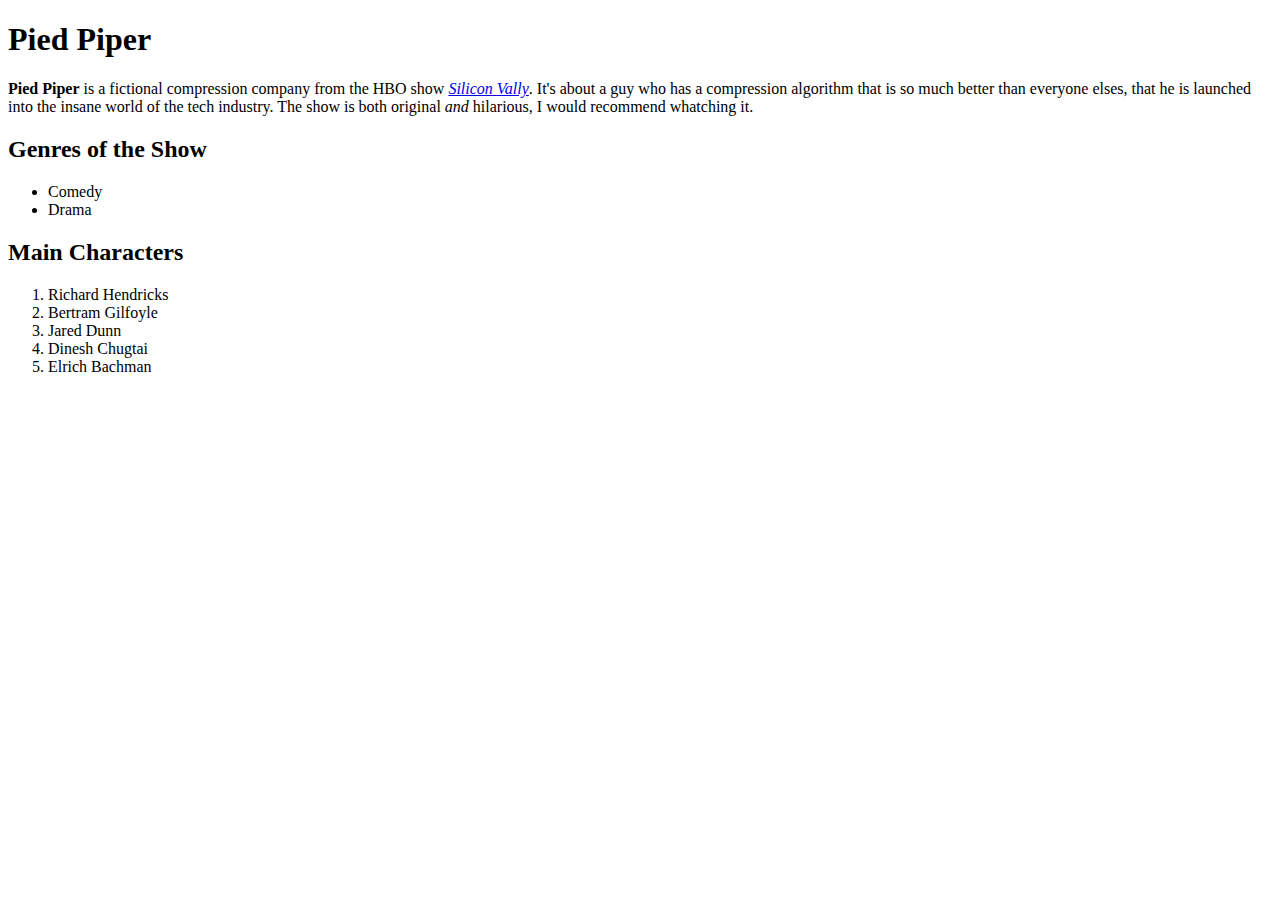
<file: web_basics/index.html>
<!DOCTYPE html>
<html>
	<head>
		<title> Your title here </title>
	</head>
	<body>
		<h1> Pied Piper </h1>
		<p> <strong>Pied Piper</strong> is a fictional compression company from the HBO show <a href="http://www.imdb.com/title/tt2575988/"><em>Silicon Vally</em></a>.  It's about a guy who has a compression algorithm that is so much better than everyone elses, that he is launched into the insane world of the tech industry.  The show is both original <em>and</em> hilarious, I would recommend whatching it. </p>
		<h2>Genres of the Show</h2>
		<ul>
		<li>Comedy</li>
		<li>Drama</li>
		</ul>
		<h2>Main Characters</h2>
		<ol>
		<li>Richard Hendricks</li>
		<li>Bertram Gilfoyle</li>
		<li>Jared Dunn</li>
		<li>Dinesh Chugtai</li>
		<li>Elrich Bachman</li>
		</ol>

	</body>
</html>
</file>
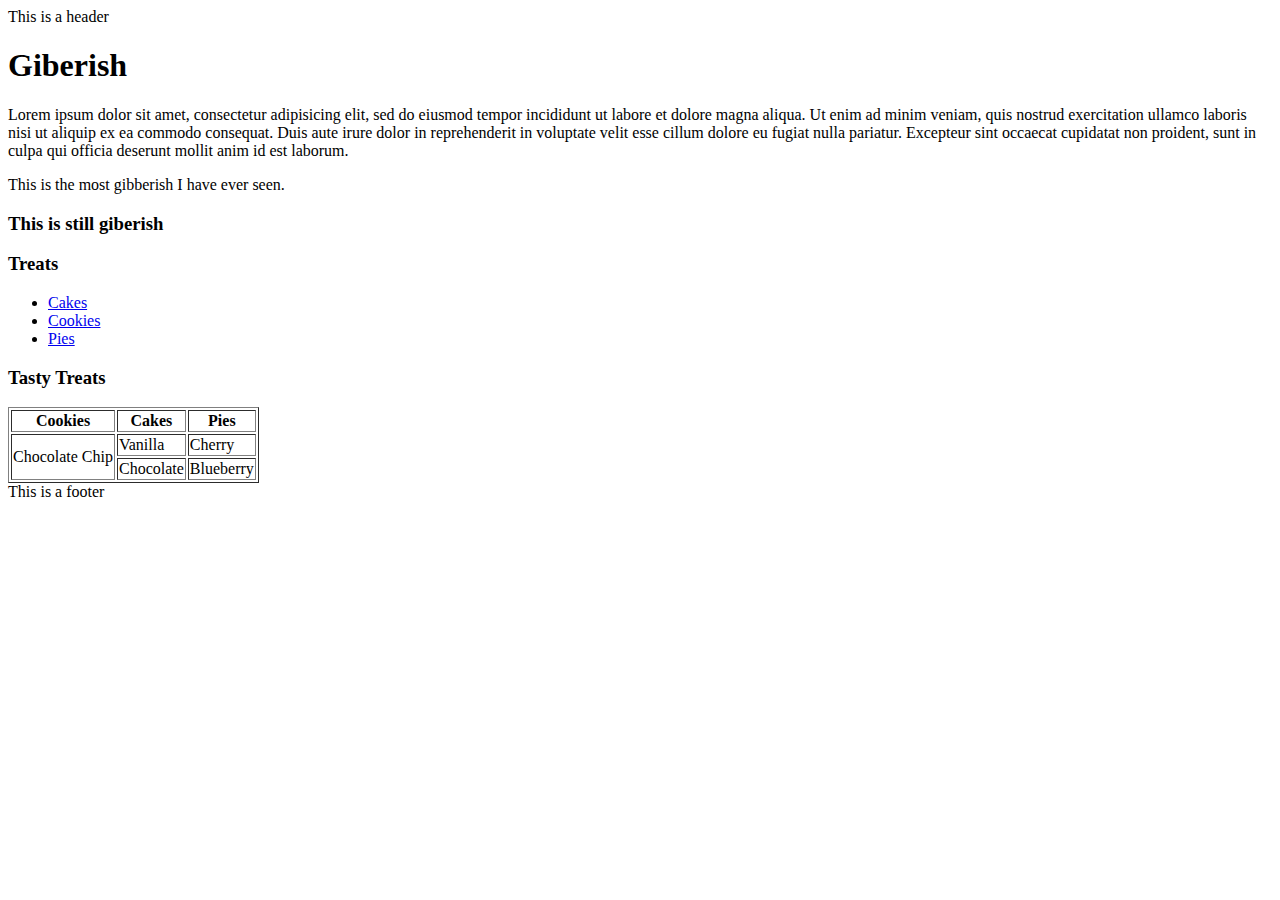
<file: html/phase-0-gps-2/index.html>
<!DOCTYPE html>
<html>	
<head>
	<title>Cool Page</title>
</head>
	<body>
		<header>This is a header</header>
		<main>
					<section>
						<h1>Giberish</h1>
						<p>Lorem ipsum dolor sit amet, consectetur adipisicing elit, sed do eiusmod
						tempor incididunt ut labore et dolore magna aliqua. Ut enim ad minim veniam,
						quis nostrud exercitation ullamco laboris nisi ut aliquip ex ea commodo
						consequat. Duis aute irure dolor in reprehenderit in voluptate velit esse
						cillum dolore eu fugiat nulla pariatur. Excepteur sint occaecat cupidatat non
						proident, sunt in culpa qui officia deserunt mollit anim id est laborum.</p>
						<aside>This is the most gibberish I have ever seen.</aside>
						<article><h3>This is still giberish</h3></article>
					</section>
					<section>
					<h3>Treats</h3>
						<nav>
						<ul>
							<li><a href="https://www.yelp.com/search?fnd_desc=Cake+Bakeries&find_loc=Oakland%2C+CA">Cakes</a></li>
							<li><a href="http://allrecipes.com/recipe/25037/best-big-fat-chewy-chocolate-chip-cookie/">Cookies</a></li>
							<li><a href=" https://knitsforlife.com/2015/03/13/knit-pies-for-pi-day-2015/">Pies</a></li>
						</ul>
						</nav>
					</section>
					<section>
					<h3>Tasty Treats</h3>
						<table border="1">
							<tr>
								<th>Cookies</th>
								<th>Cakes</th>
								<th>Pies</th>
							</tr>
							<tr>
								<td rowspan="2">Chocolate Chip</td>
								<td>Vanilla</td>
								<td>Cherry</td>
							</tr>
							<tr>
								<td>Chocolate</td>
								<td>Blueberry</td>
							</tr>
						</table>
					</section>
			</main>
		<footer>This is a footer</footer>
	</body>
	
</html>
</file>
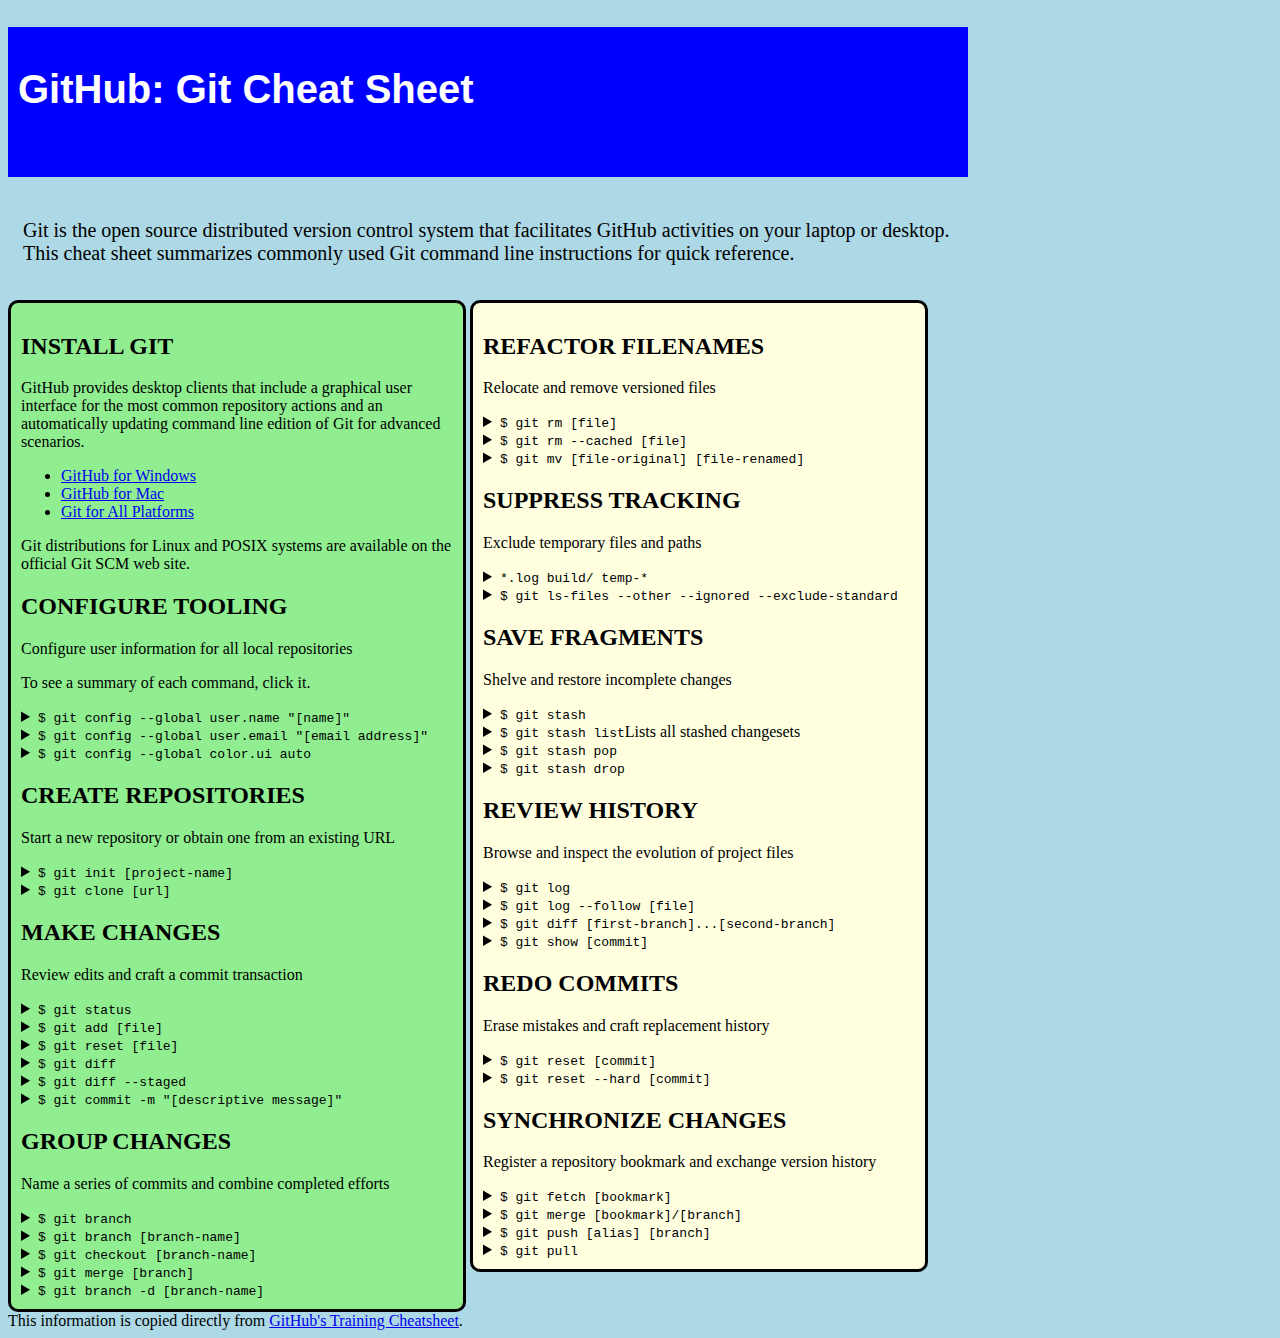
<file: css/gps2-1.html>
<!DOCTYPE html>
<html lang="en">
  <head>
  <link rel="stylesheet" type="text/css" href="gps2-1.css">
    <meta charset="UTF-8">
    <link rel="stylesheet" href="#">  <!-- Insert a link to the stylesheet here -->
    <title>Git Cheat Sheet</title>
  </head>

  <body>
    <header>
      <h1>GitHub: Git Cheat Sheet</h1>
      <p>Git is the open source distributed version control system that
        facilitates GitHub activities on your laptop or desktop.
        This cheat sheet summarizes commonly used Git command line
        instructions for quick reference.</p>
    </header>

    <section class="column-1">
      <article>
        <h2>INSTALL GIT</h2>
        <p>GitHub provides desktop clients that include a graphical user
        interface for the most common repository actions and an automatically
        updating command line edition of Git for advanced scenarios.</p>
        <ul>
          <li><a href="https://windows.github.com">GitHub for Windows</a></li>
          <li><a href="https://mac.github.com">GitHub for Mac</a></li>
          <li><a href="http://git-scm.com">Git for All Platforms</a></li>
        </ul>

        Git distributions for Linux and POSIX systems are available on the
        official Git SCM web site.
      </article>

      <article>
        <h2>CONFIGURE TOOLING</h2>
        <p>Configure user information for all local repositories</p>
        <p> To see a summary of each command, click it.</p>

        <details>
          <summary><code>$ git config --global user.name "[name]"</code></summary>
          <p>Sets the name you want attached to your commit transactions</p>
        </details>

        <details>
          <summary><code>$ git config --global user.email "[email address]"</code></summary>
          <p>Sets the email you want atached to your commit transactions</p>
        </details>

        <details>
          <summary><code>$ git config --global color.ui auto</code></summary>
          <p>Enables helpful colorization of command line output</p>
        </details>
      </article>

      <article>
        <h2>CREATE REPOSITORIES</h2>
        <p>Start a new repository or obtain one from an existing URL</p>

        <details>
          <summary><code>$ git init [project-name]</code></summary>
          <p>Creates a new local repository with the specified name</p>
        </details>

        <details>
          <summary><code>$ git clone [url]</code></summary>
          <p>Downloads a project and its entire version history</p>
        </details>
      </article>

      <article>
        <h2>MAKE CHANGES</h2>
        <p>Review edits and craft a commit transaction</p>

        <details>
          <summary><code>$ git status</code></summary>
          <p>Lists all new or modified files to be committed</p>
        </details>

        <details>
          <summary><code>$ git add [file]</code></summary>
          <p>Snapshots the file in preparation for versioning</p>
        </details>

        <details>
          <summary><code>$ git reset [file]</code></summary>
          <p>Unstages the file, but preserve its contents</p>
        </details>

        <details>
          <summary><code>$ git diff</code></summary>
          <p>Shows file differences not yet staged</p>
        </details>

        <details>
          <summary><code>$ git diff --staged</code></summary>
          <p>Shows file differences between staging and the last file version</p>
        </details>

        <details>
          <summary><code>$ git commit -m "[descriptive message]"</code></summary>
          <p>Records file snapshots permanently in version history</p>
        </details>
      </article>

      <article>
        <h2>GROUP CHANGES</h2>
        <p>Name a series of commits and combine completed efforts</p>

        <details>
          <summary><code>$ git branch</code></summary>
          <p>Lists all local branches in the current repository</p>
        </details>

        <details>
          <summary><code>$ git branch [branch-name]</code></summary>
          <p>Creates a new branch</p>
        </details>

        <details>
          <summary><code>$ git checkout [branch-name]</code></summary>
          <p>Switches to the specified branch and updates the working directory</p>
        </details>

        <details>
          <summary><code>$ git merge [branch]</code></summary>
          <p>Combines the specified branch’s history into the current branch</p>
        </details>

        <details>
          <summary><code>$ git branch -d [branch-name]</code></summary>
          <p>Deletes the specified branch</p>
        </details>
      </article>
    </section>

    <section class="column-2">
      <article>
        <h2>REFACTOR FILENAMES</h2>
        <p>Relocate and remove versioned files</p>

        <details>
          <summary><code>$ git rm [file]</code></summary>
          <p>Deletes the file from the working directory and stages the deletion</p>
        </details>

        <details>
          <summary><code>$ git rm --cached [file]</code></summary>
          <p>Removes the file from version control but preserves the file locally</p>
        </details>

        <details>
          <summary><code>$ git mv [file-original] [file-renamed]</code></summary>
          <p>Changes the file name and prepares it for commit</p>
        </details>
      </article>

      <article>
        <h2>SUPPRESS TRACKING</h2>
        <p>Exclude temporary files and paths</p>

        <details>
          <summary><code>*.log
                    build/
                    temp-*
          </code></summary>
          <p>A text file named .gitignore suppresses accidental versioning of files and paths matching the specified paterns</p>
        </details>

        <details>
          <summary><code>$ git ls-files --other --ignored --exclude-standard</code></summary>
          <p>Lists all ignored files in this project</p>
        </details>
      </article>

      <article>
        <h2>SAVE FRAGMENTS</h2>
        <p>Shelve and restore incomplete changes</p>

        <details>
          <summary><code>$ git stash</code></summary>
          <p>Temporarily stores all modified tracked files</p>
        </details>

        <details>
          <summary><code>$ git stash list</code>Lists all stashed changesets</summary>
          <p></p>
        </details>

        <details>
          <summary><code>$ git stash pop</code></summary>
          <p>Restores the most recently stashed files</p>
        </details>

        <details>
          <summary><code>$ git stash drop</code></summary>
          <p>Discards the most recently stashed changeset</p>
        </details>

      </article>

      <article>
        <h2>REVIEW HISTORY</h2>
        <p>Browse and inspect the evolution of project files</p>

        <details>
          <summary><code>$ git log</code></summary>
          <p>Lists version history for the current branch</p>
        </details>

        <details>
          <summary><code>$ git log --follow [file]</code></summary>
          <p>Lists version history for a file, including renames</p>
        </details>

        <details>
          <summary><code>$ git diff [first-branch]...[second-branch]</code></summary>
          <p>Shows content differences between two branches</p>
        </details>

        <details>
          <summary><code>$ git show [commit]</code></summary>
          <p>Outputs metadata and content changes of the specified commit</p>
        </details>
      </article>

      <article>
        <h2>REDO COMMITS</h2>
        <p>Erase mistakes and craft replacement history</p>

        <details>
          <summary><code>$ git reset [commit]</code></summary>
          <p>Undoes all commits after [commit], preserving changes locally</p>
        </details>

        <details>
          <summary><code>$ git reset --hard [commit]</code></summary>
          <p>Discards all history and changes back to the specified commit</p>
        </details>
      </article>

      <article>
        <h2>SYNCHRONIZE CHANGES</h2>
        <p>Register a repository bookmark and exchange version history</p>

        <details>
          <summary><code>$ git fetch [bookmark]</code></summary>
          <p>Downloads all history from the repository bookmark</p>
        </details>

        <details>
          <summary><code>$ git merge [bookmark]/[branch]</code></summary>
          <p>Combines bookmark’s branch into current local branch</p>
        </details>

        <details>
          <summary><code>$ git push [alias] [branch]</code></summary>
          <p>Uploads all local branch commits to GitHub</p>
        </details>

        <details>
          <summary><code>$ git pull</code></summary>
          <p>Downloads bookmark history and incorporates changes</p>
        </details>
      </article>
    </section>

    <footer>
      This information is copied directly from <a href="https://training.github.com/kit/downloads/github-git-cheat-sheet.pdf">GitHub's Training Cheatsheet</a>.
    </footer>
  <!-- CSS was pretty hard for me, the syntax for sure threw me for a loop a few times, but I am glad that I had this challange before I started learning a programming language. There is no doubt that there will be more moments like that for me going forward. -->
  </body>
</html>
</file>
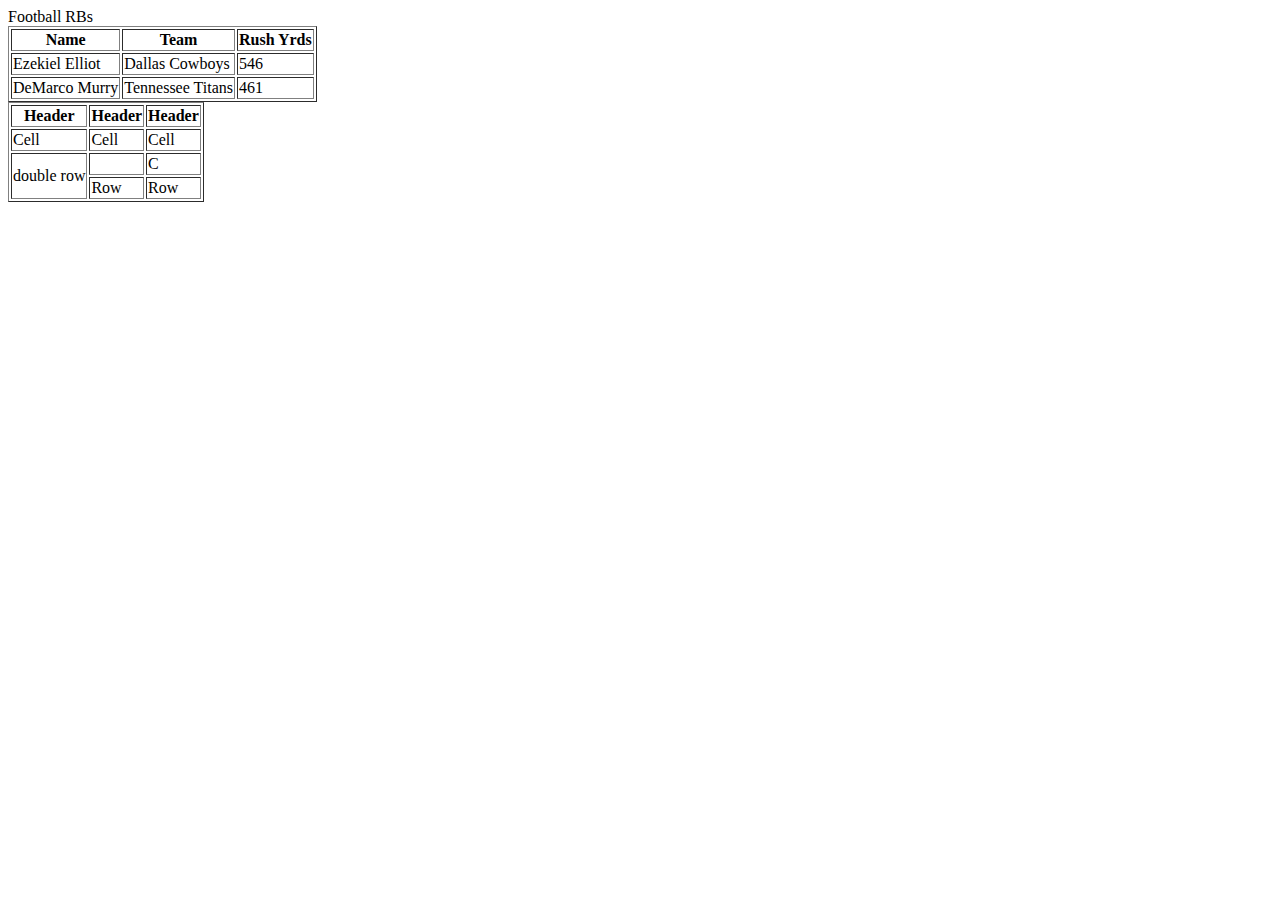
<file: html/table-practice.html>
<!DOCTYPE html>
<html>
<title>Football RBs</title>
<body>
<head>
Football RBs
</head>
<table border="1">
	<tr>
		<th>Name</th>
		<th>Team</th>
		<th>Rush Yrds</th>
	</tr>
	<tr>
		<td>Ezekiel Elliot</td>
		<td>Dallas Cowboys</td>
		<td>546</td>
	</tr>
	<tr>
		<td>DeMarco Murry</td>
		<td>Tennessee Titans</td>
		<td>461</td>
	</tr>
	</table>


<table border="1">
<tr>
    	<th>Header</th>
    	<th>Header</th>
    	<th>Header</th>
    </tr>
    <tr>
    	<td>Cell</td>
    	<td>Cell</td>
    	<td>Cell</td>
    </tr>
    <tr>
    	<td rowspan="2">double row</td>
    	<td>&nbsp;</td>
    	<td>C</td>
    </tr>
    <tr>
    	<td>Row</td>
    	<td>Row</td>
    </tr>
	

</table>
	

	</body>
</html>
</file>
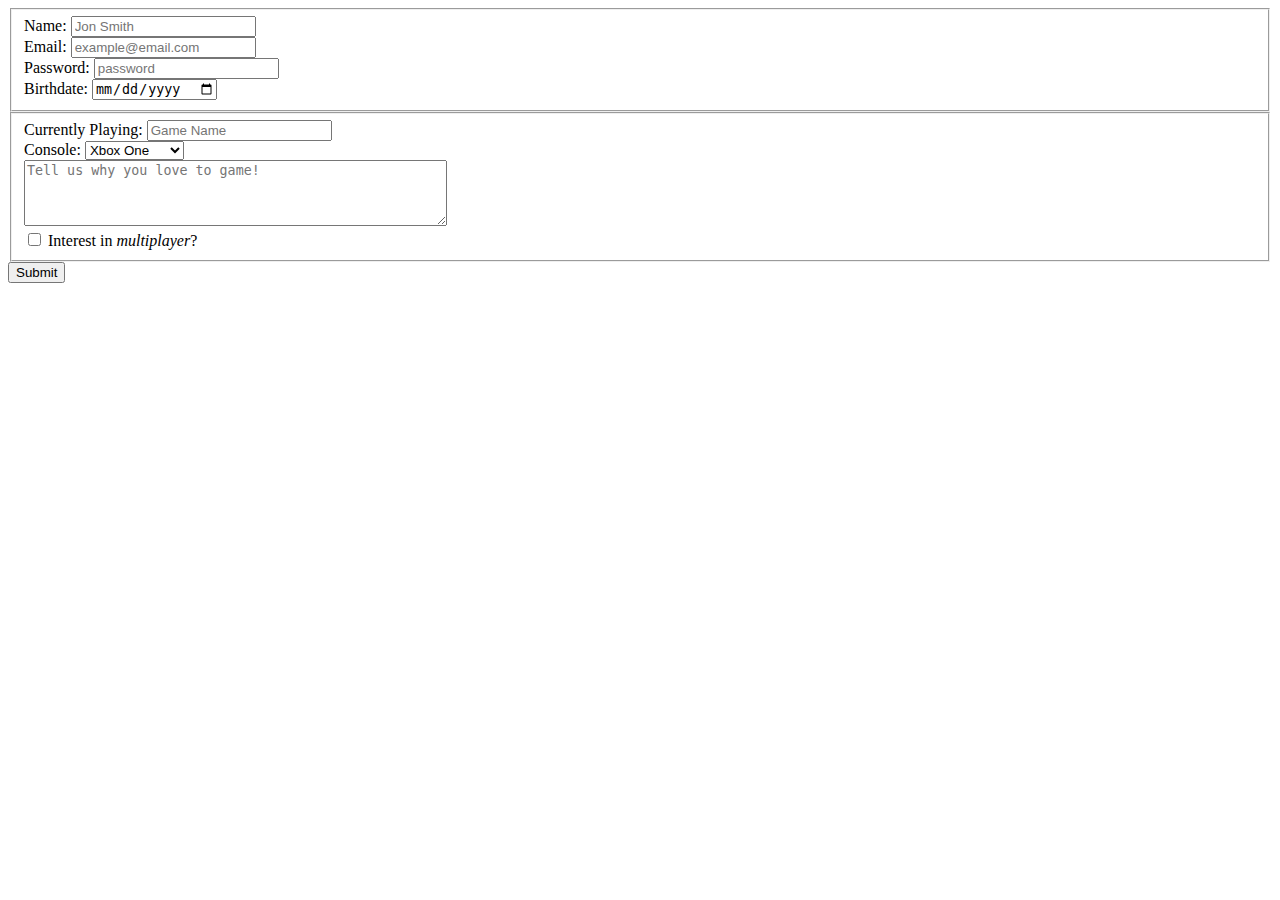
<file: html/forms/practice-form.html>
<!DOCTYPE html>
<html>
<head>
  <title>Gaming Survey</title>
</head>
<body>
<form name="Gaming" action="file:///Users/ThunderKnight/Desktop/Week_1/1.5/devbootcamp/phase-0-tracks/html/forms/success.html" method="post">
<fieldset>
<div> 
  <label>Name:</label>
  <input type="text" name="name" placeholder="Jon Smith">
</div>
<div>
  <label>Email:</label>
  <input type="email" name="email" placeholder="example@email.com">
</div>
<div>
  <label>Password:</label>
  <input type="password" name="password" placeholder="password">
</div>
<div>
  <label>Birthdate:</label>
  <input type="date" name="birthday">
</div>
</fieldset>

<fieldset>
  <div>
    <label>Currently Playing:</label>
    <input type="text" name="Currentgame" placeholder="Game Name">
  </div>
  <div>
    <label>Console:</label>
    <select name="console">
      <option value="Xbox">Xbox One</option>
      <option value="PC">PC</option>
      <option value="PS4"> Playstation 4</option> </select>
  </div>
  <div>
  <textarea rows="4" cols="50" placeholder="Tell us why you love to game!"></textarea>
</div>
  <div>
  <input type="checkbox" name="multiplayer" value="agree">
  Interest in <em>multiplayer</em>?
  </div>
</fieldset>
<button type="submit">Submit</button>
</form>
</body>
</html>
</file>
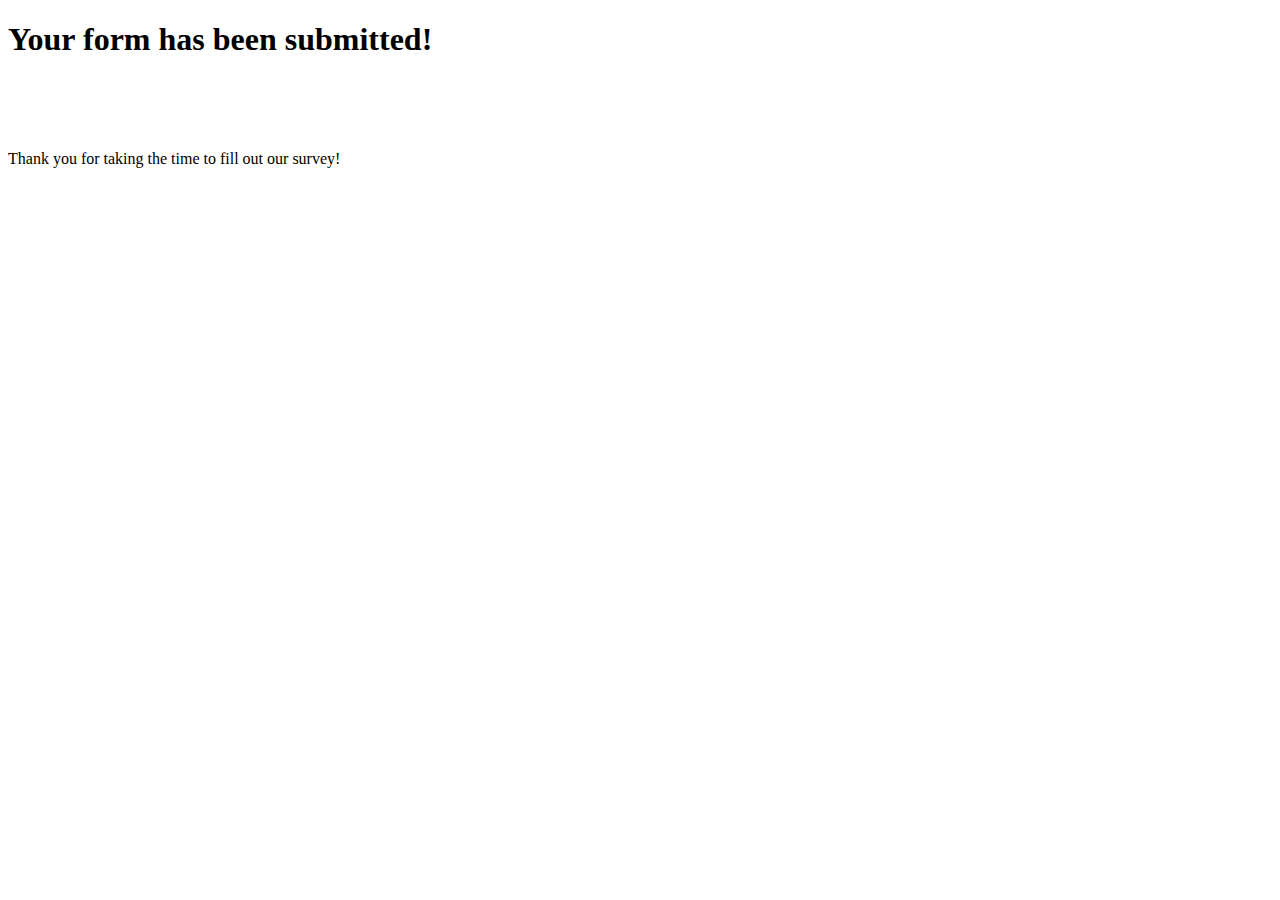
<file: html/forms/success.html>
<!DOCTYPE html>
<html>
<head>
  <title>Thanks for your submission</title>
</head>
<body>
<h1>Your form has been submitted!</h1>
<br>
<br>
<br>
<p>Thank you for taking the time to fill out our survey!</p>
</body>
</html>
</file>
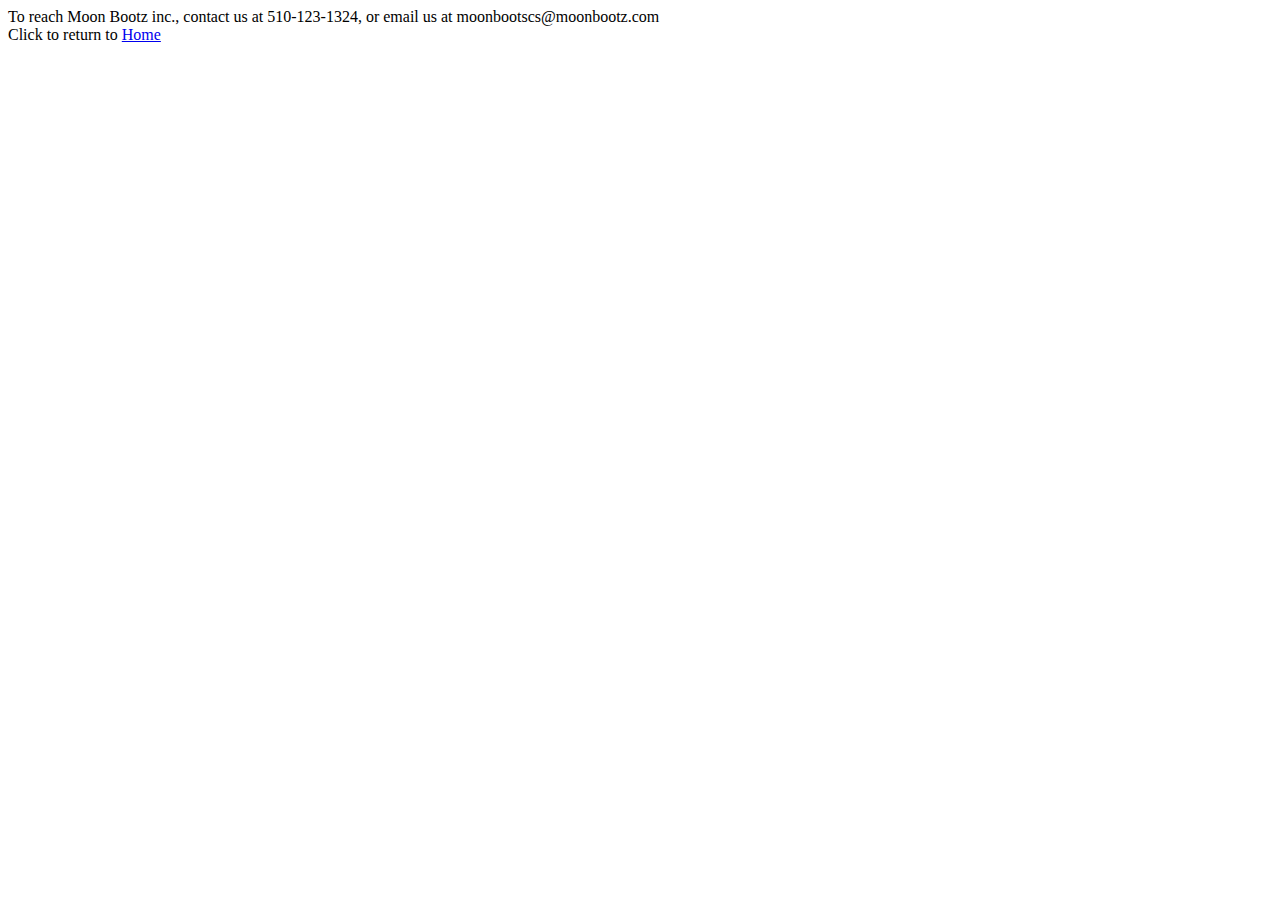
<file: html/moon_bootz/contact.html>
<!DOCTYPE html>
<html>
<head>
<title>Contact</title> 
</head> 
<body> To reach Moon Bootz inc., contact us at 510-123-1324, or email us at moonbootscs@moonbootz.com
</body>


<footer>Click to return to <a href="index.html">Home</a></footer>


</html>
</file>
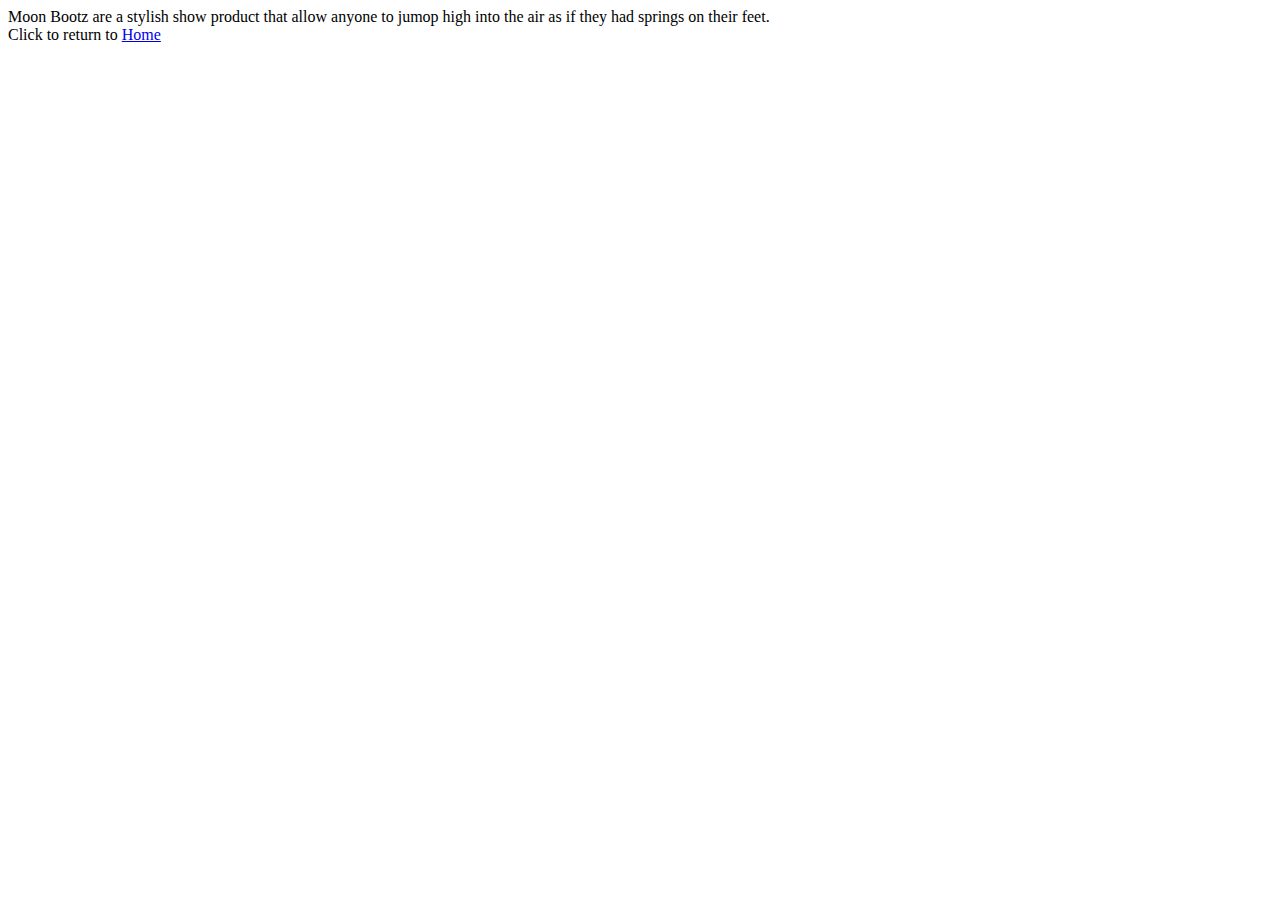
<file: html/moon_bootz/product_details.html>
<!DOCTYPE html>
<html>
<head>
	<title>Product Detail</title>
</head>
<body>
Moon Bootz are a stylish show product that allow anyone to jumop high into the air as if they had springs on their feet.
</body>
<footer>Click to return to <a href="index.html">Home</a></footer>
</html>
</file>
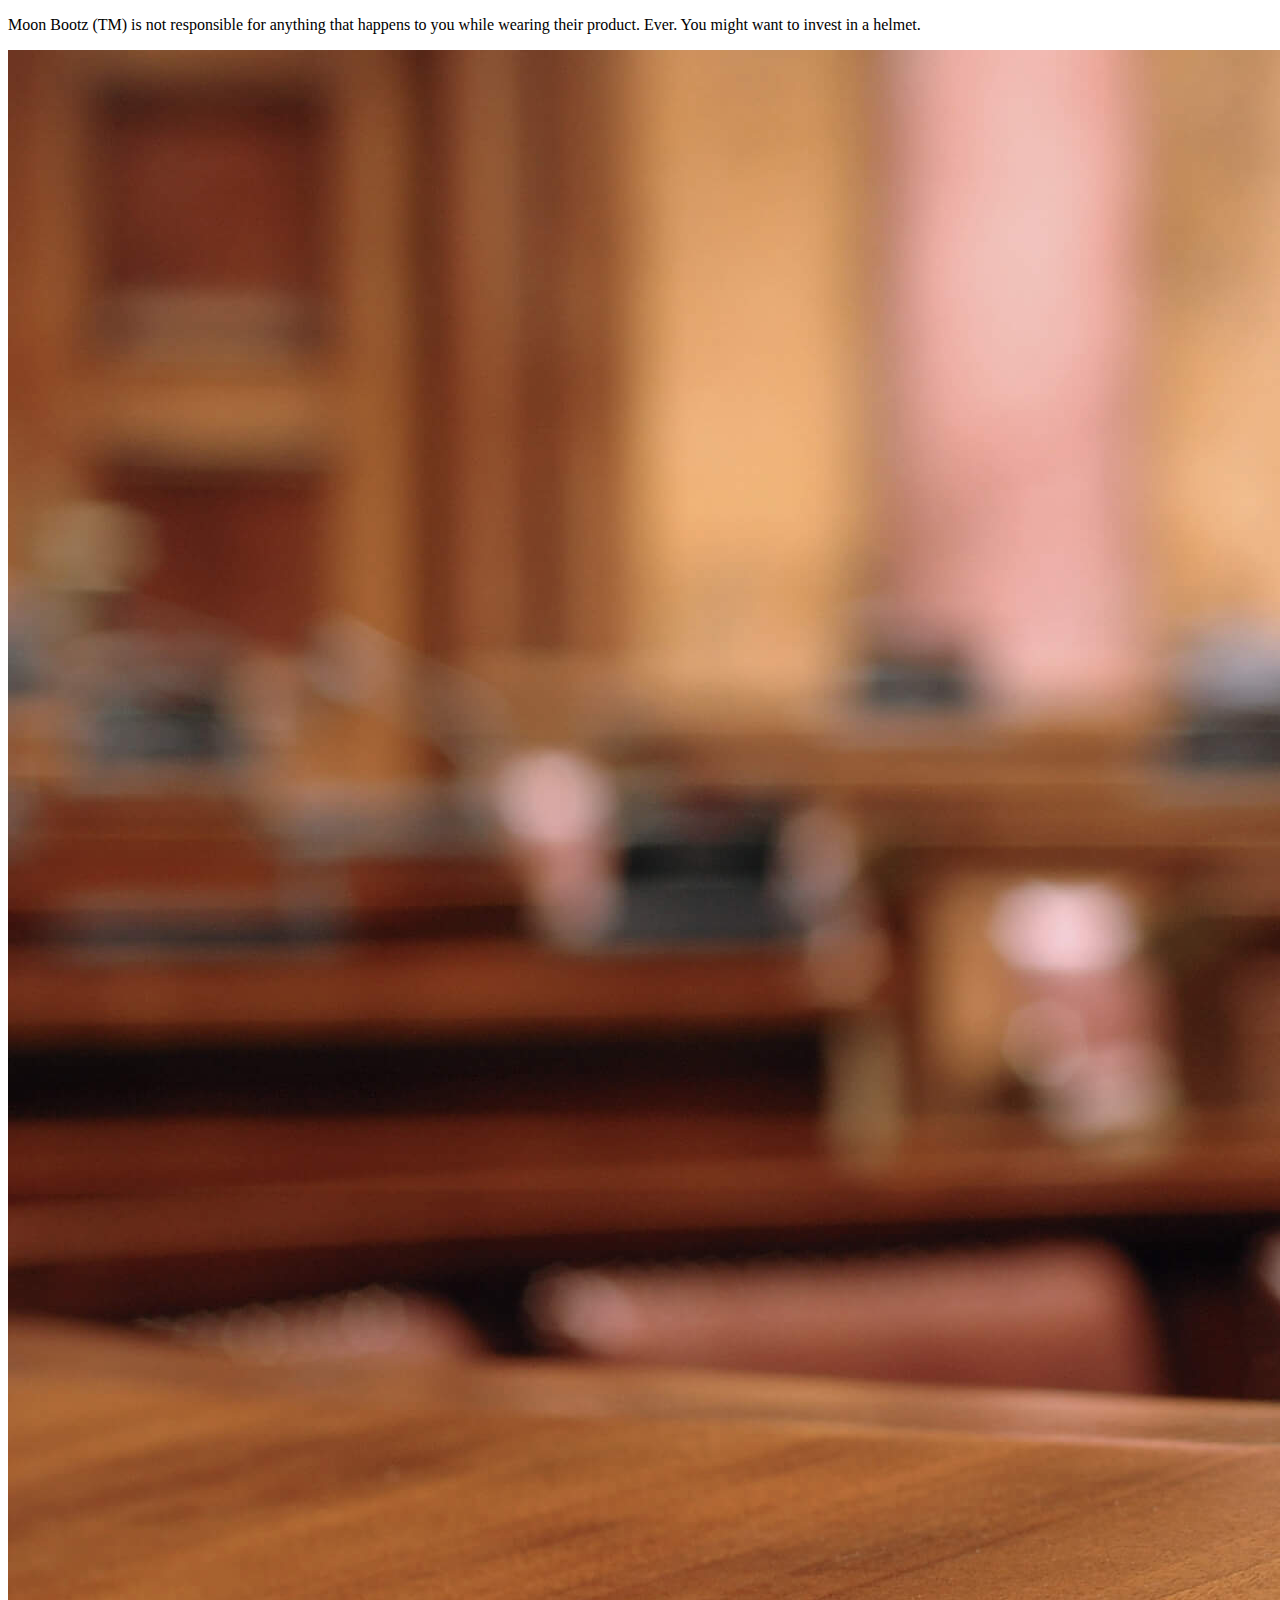
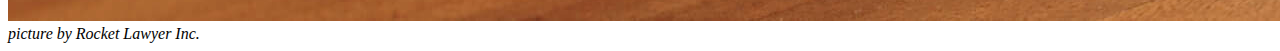
<file: html/moon_bootz/legal/waiver.html>
<!DOCTYPE html>
<html>
<head>
  <title>Legal Waiver</title>
</head>
<body>
  <p>Moon Bootz (TM) is not responsible for anything that happens to you while wearing their product. Ever. You might want to invest in a helmet.</p>
<img src= "../images/lawyer.jpg" alt="https://www.rocketlawyer.com/blog/wp-content/uploads/2015/10/default-lawyer-2992-1571-c.jpg">
<i>picture by Rocket Lawyer Inc.</i>

</body>
</html>
</file>
<file: css/gps2-1.css>
body {
	max-width: 960px;
	background-color: lightblue;
}

h1 {
    font-family: Helvetica;
    font-size: 2.5em;
    color: white;
    background-color: blue;
    padding-top: 40px;
    padding-left: 10px;
    height: 2.75em;

}

header>p {
    padding: 15px;
    font-size: 1.25em;

}

.column-1 {
	background-color: lightgreen;
	width: 45%;
	display: inline-block;
	padding: 10px;
	border-radius: 10px;
	border: solid;

}

.column-2 {
    background-color: lightyellow;
    width: 45%;
    display: inline-block;
    vertical-align: top;
    padding: 10px;
    border-radius: 10px;
    border: solid;
}
</file>
